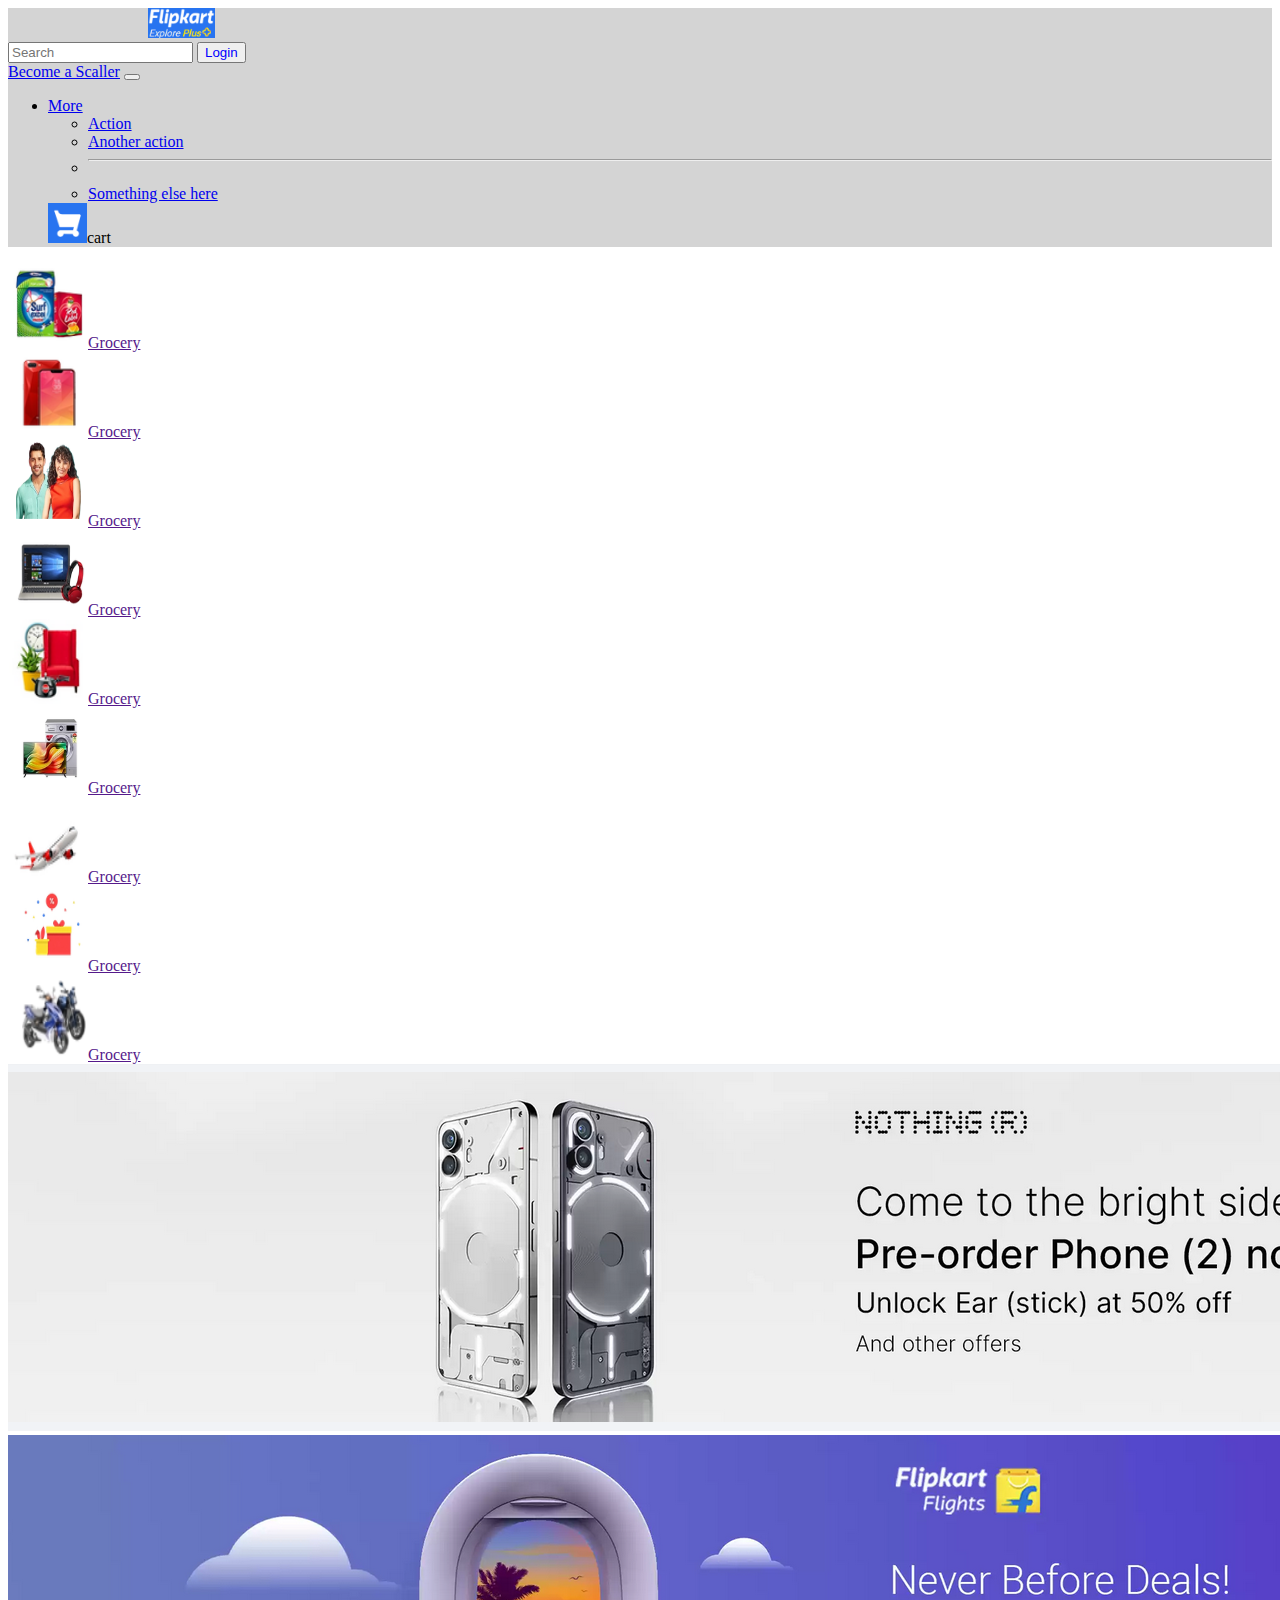
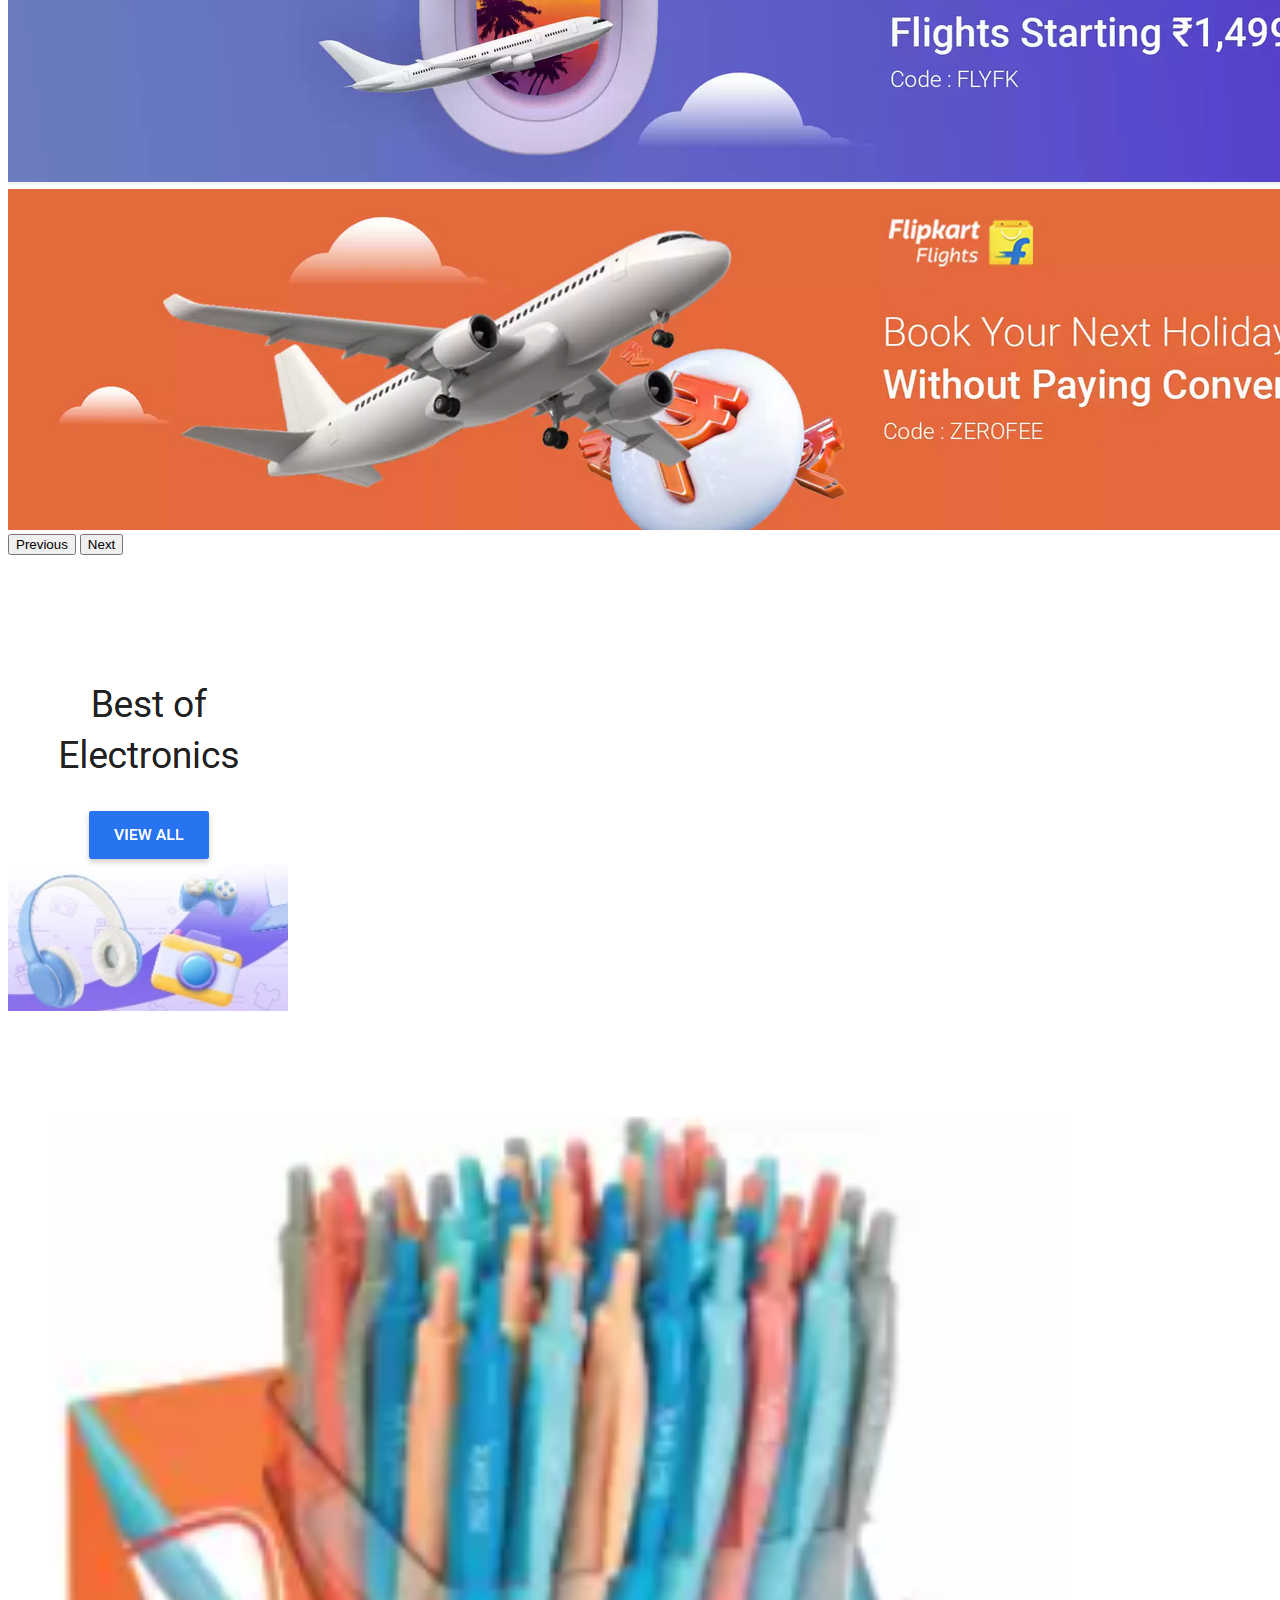
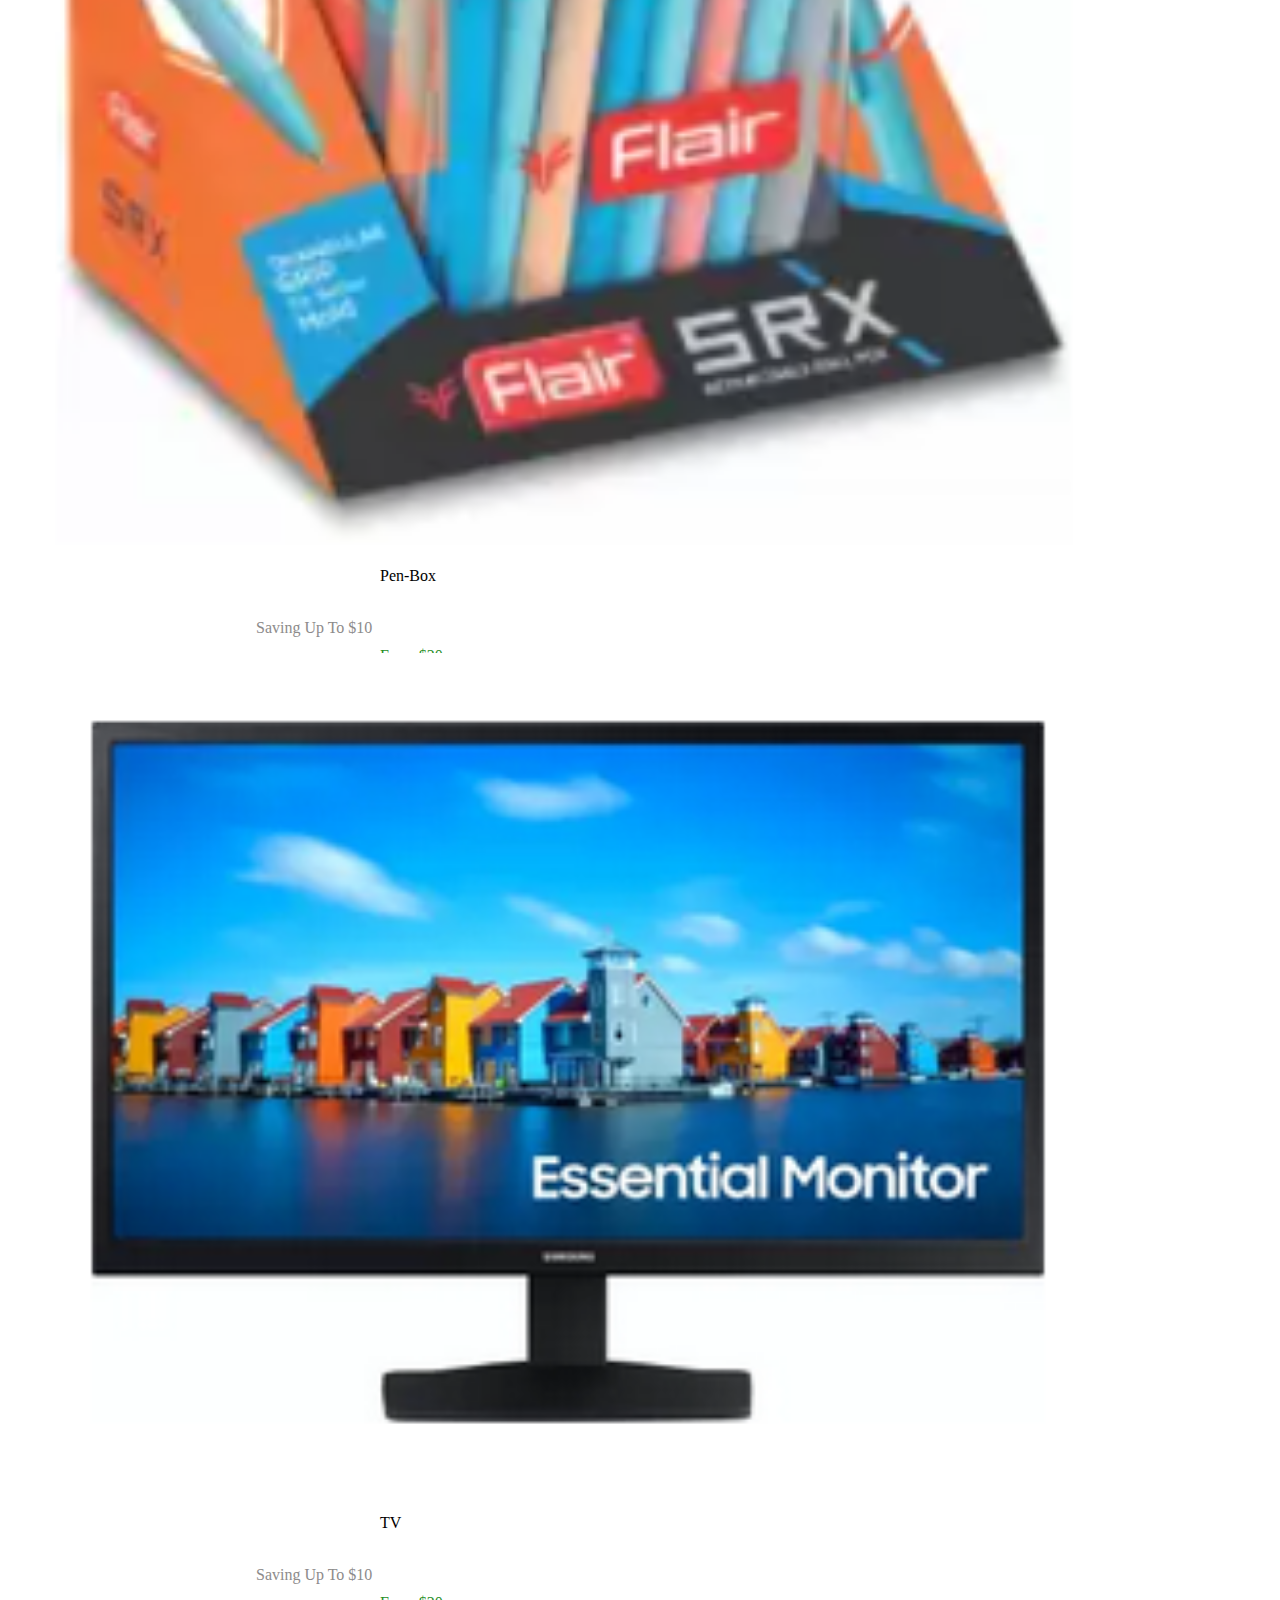
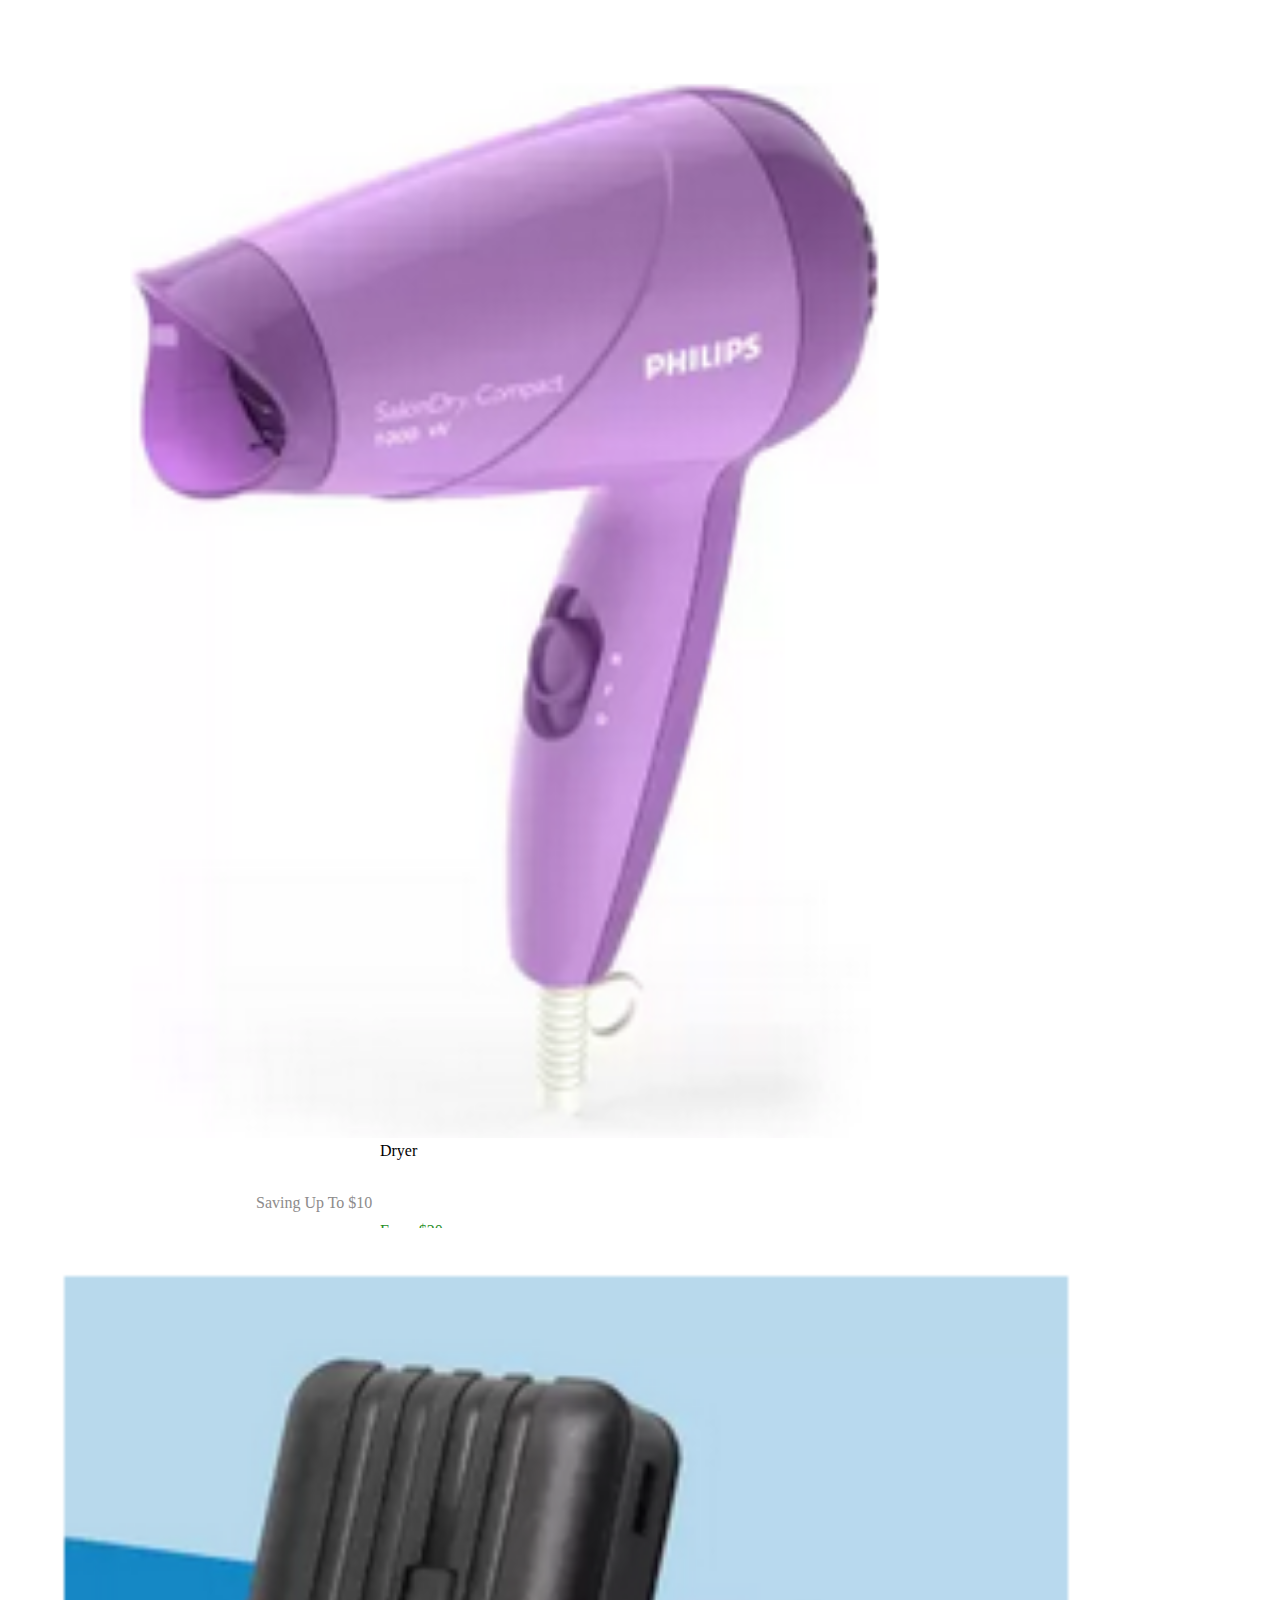
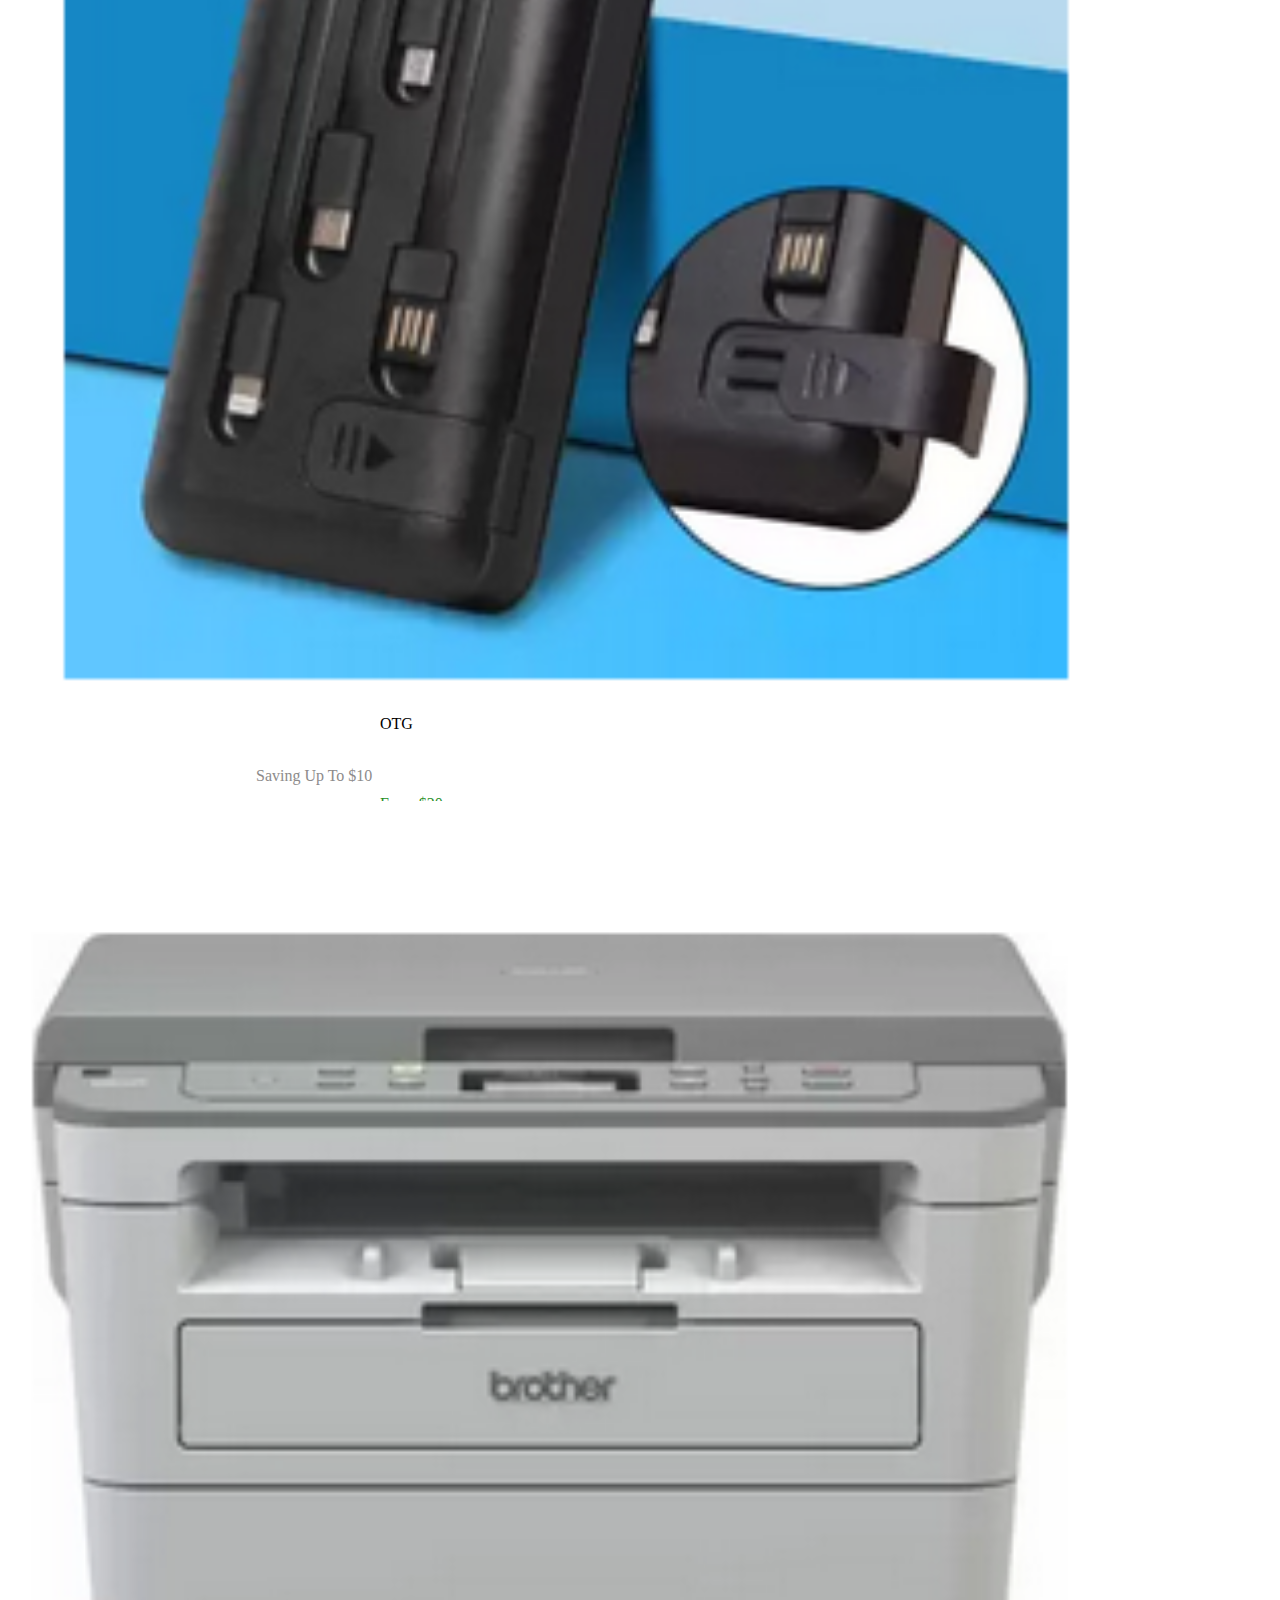
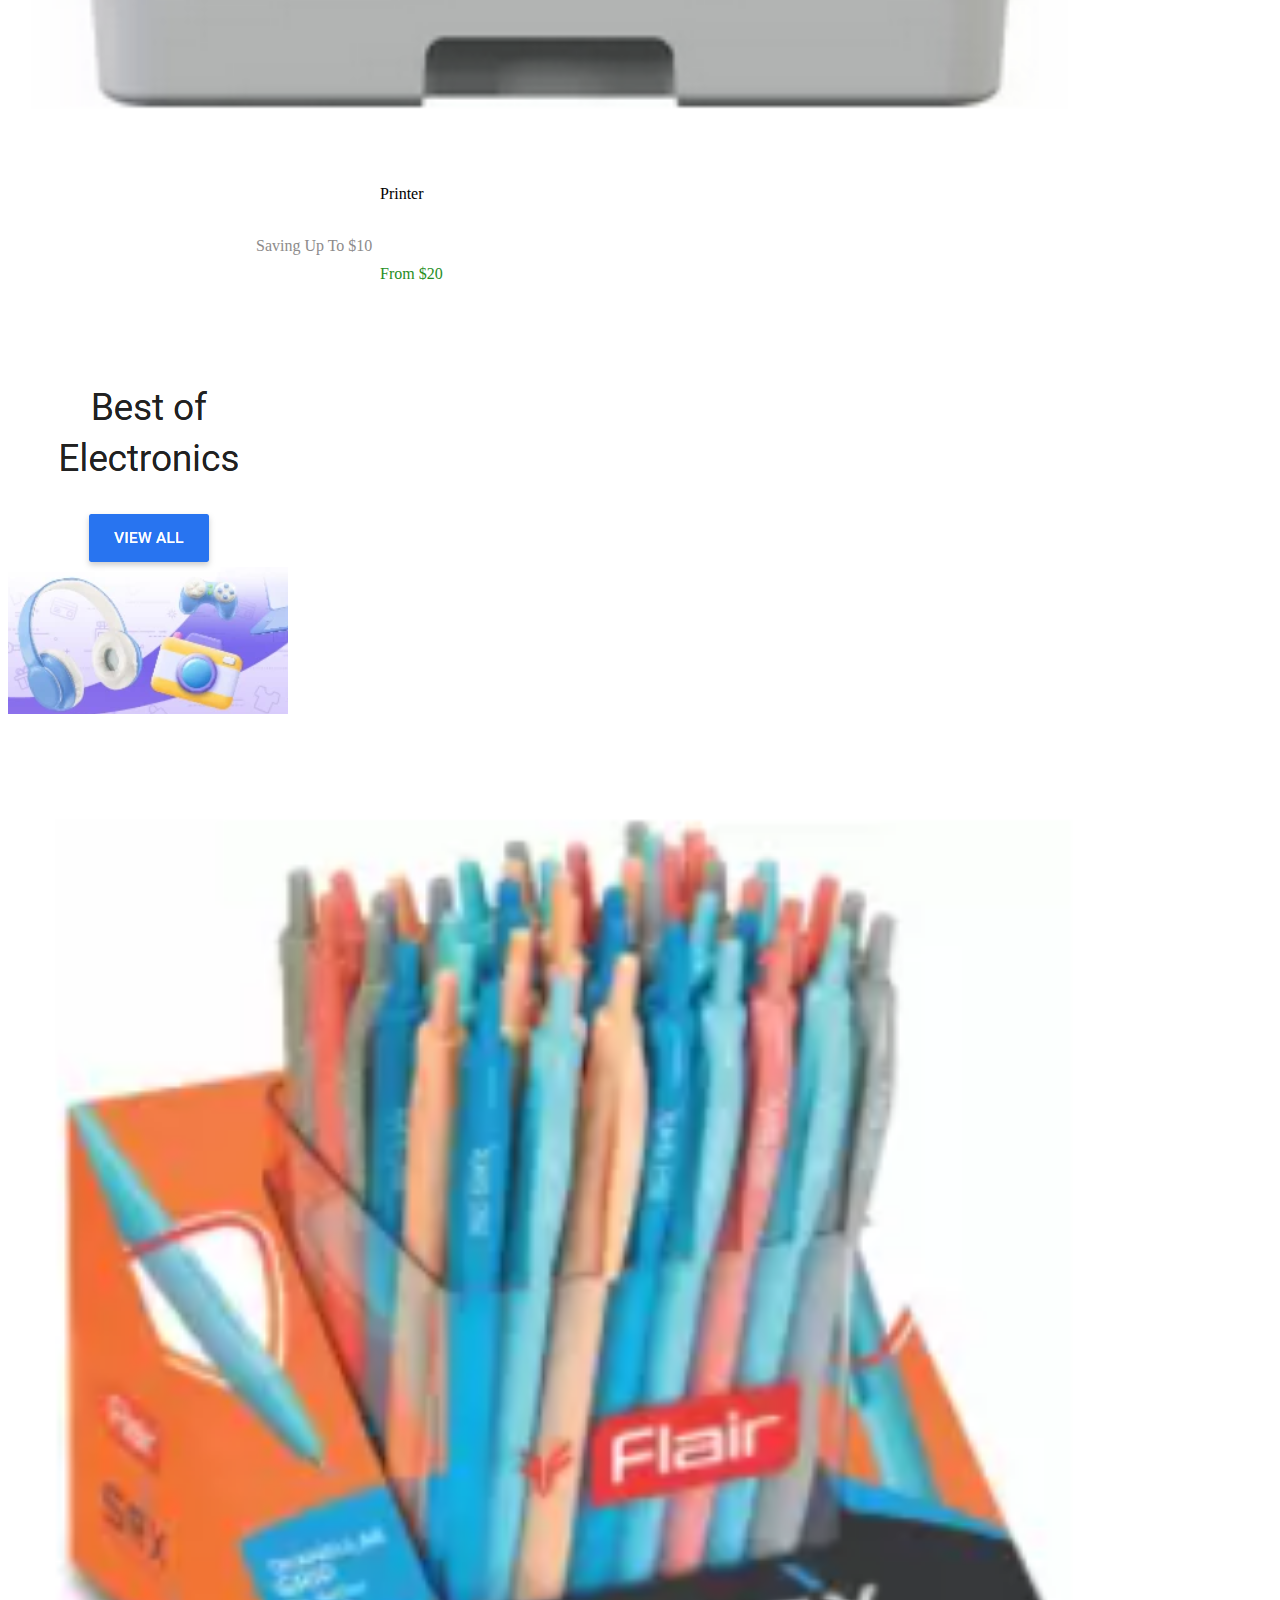
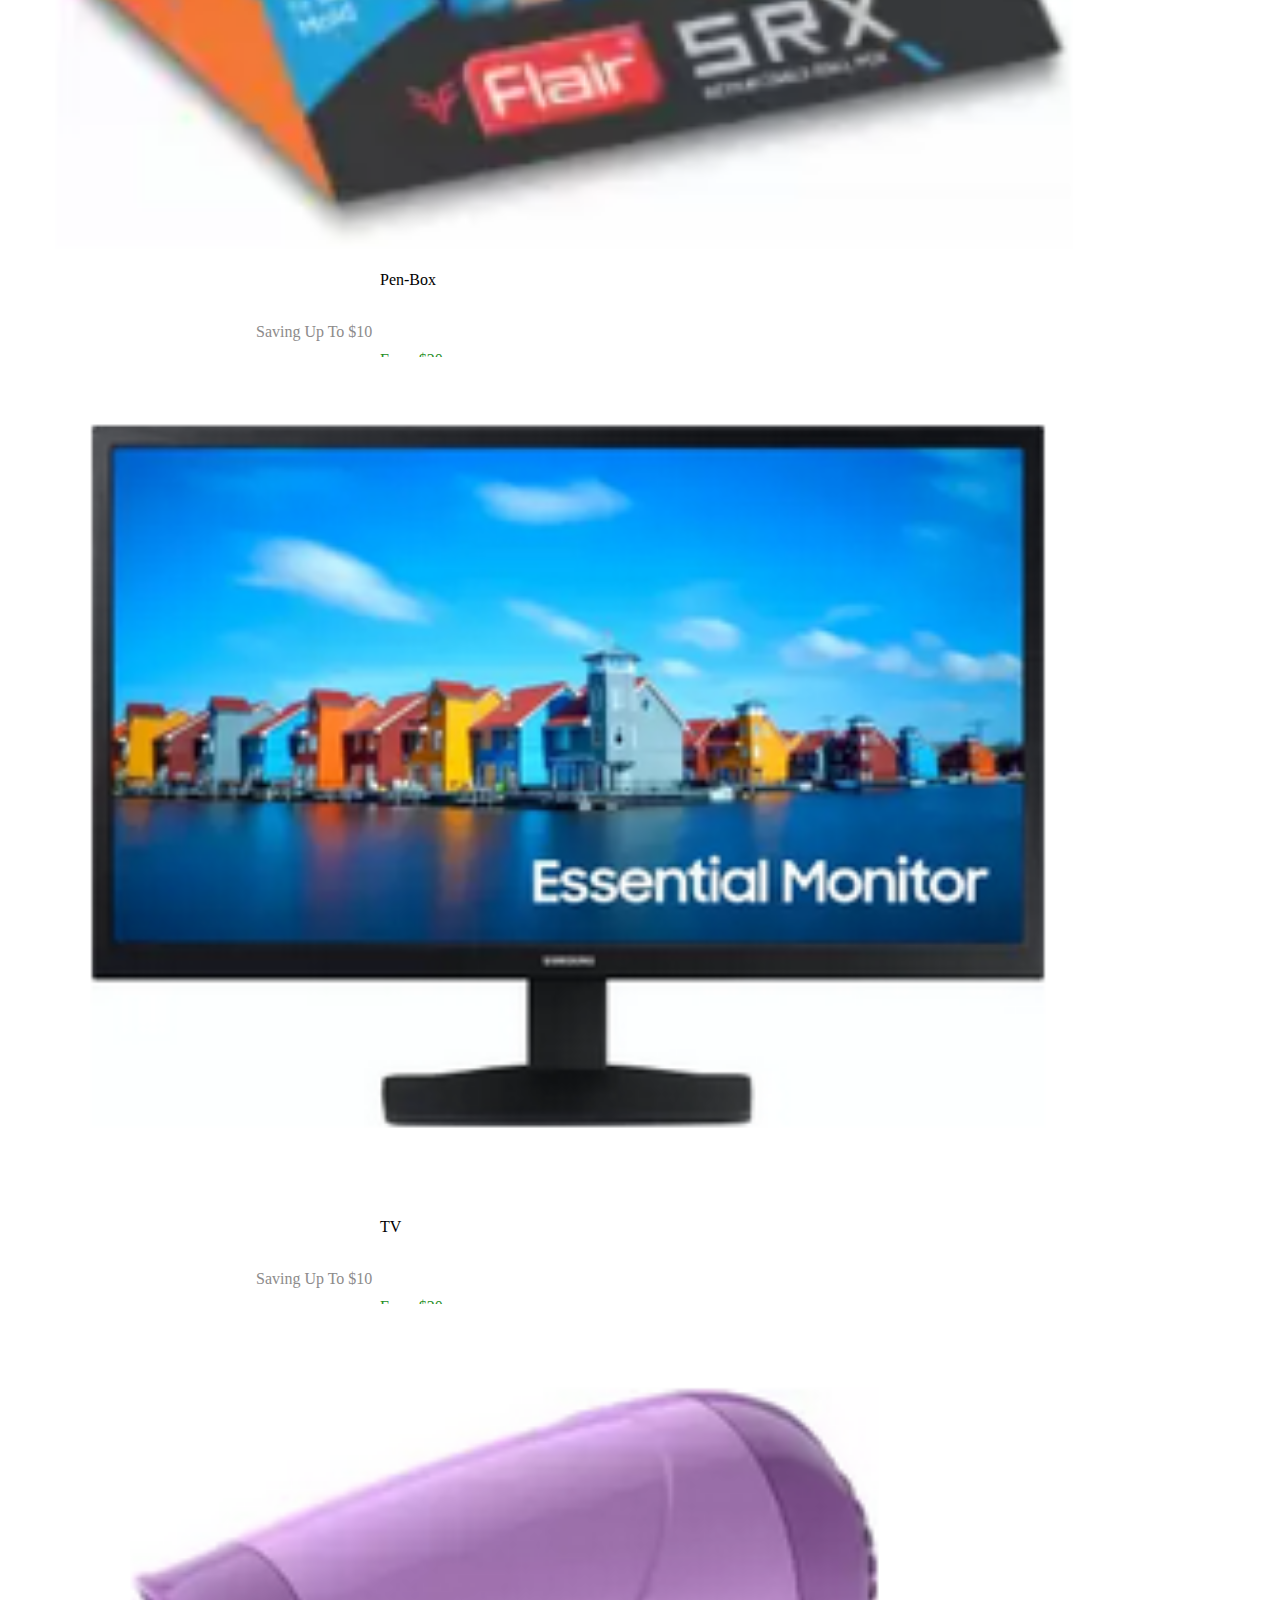
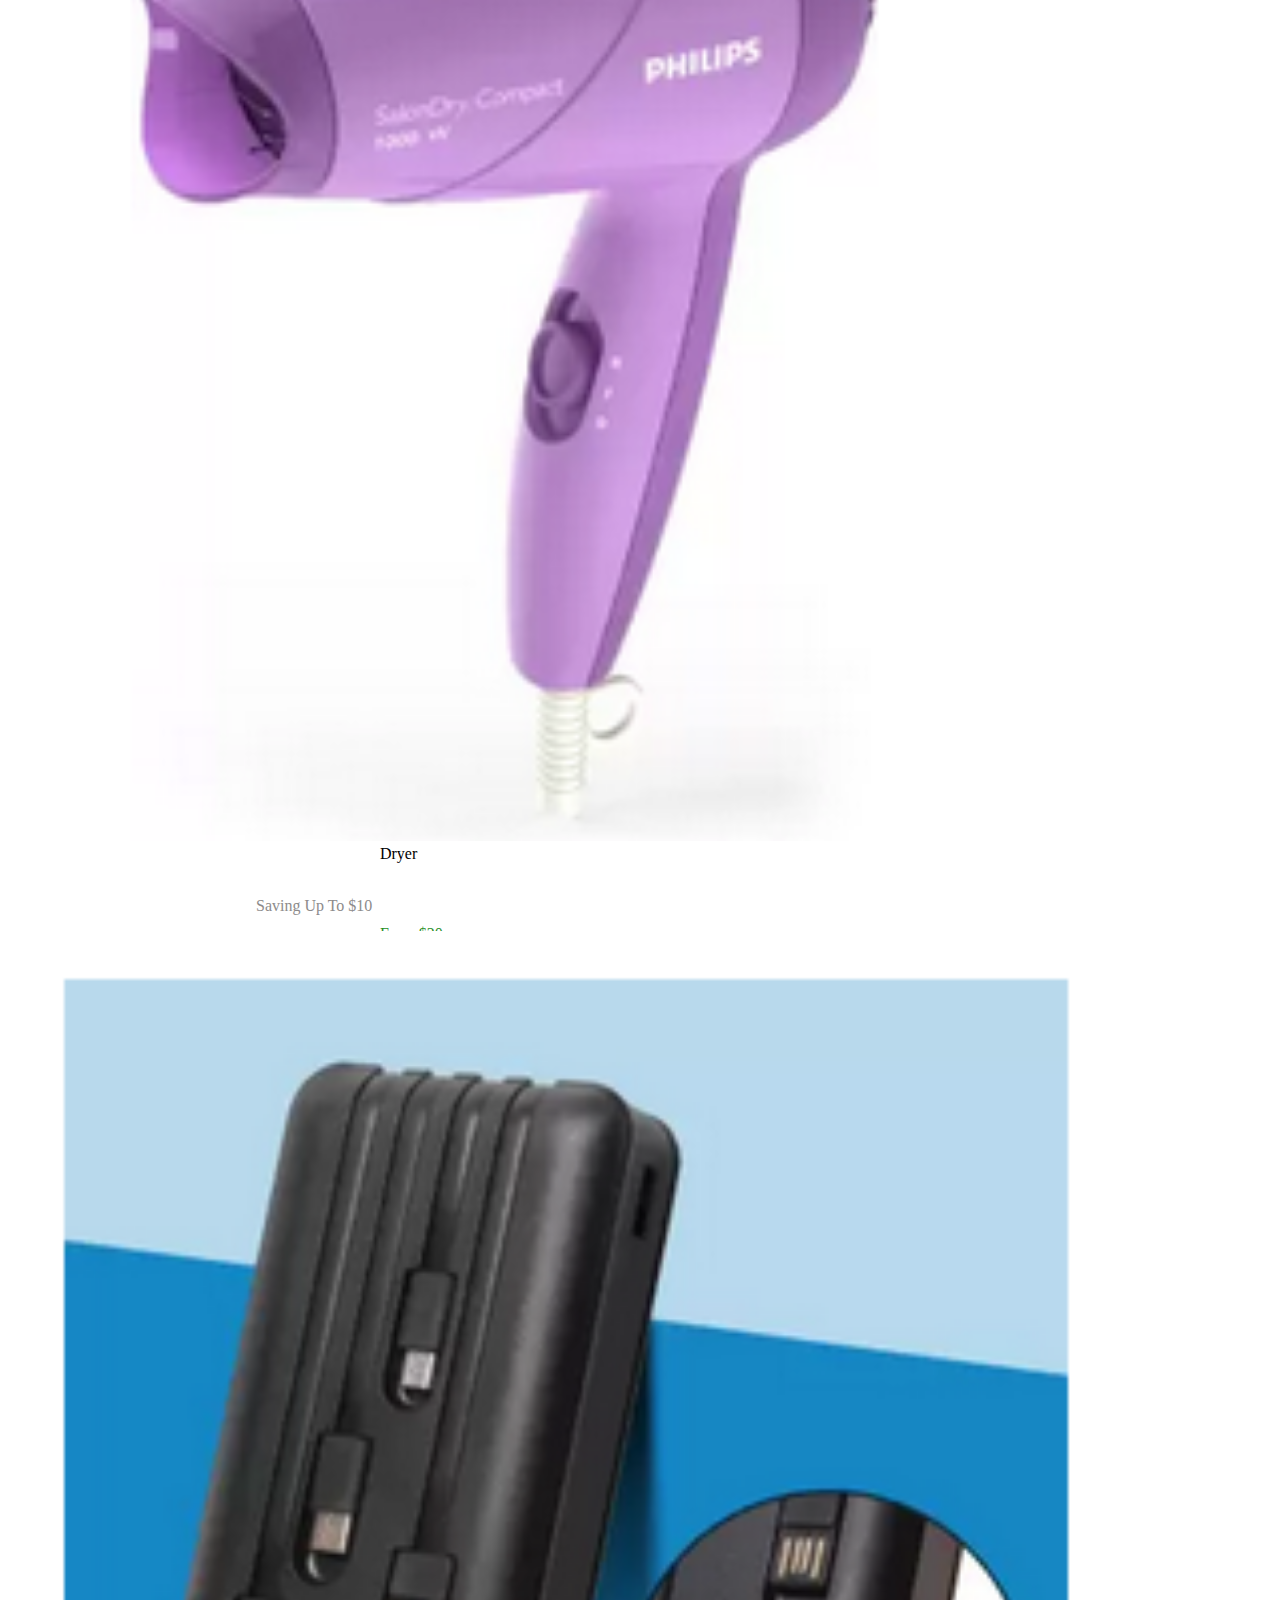
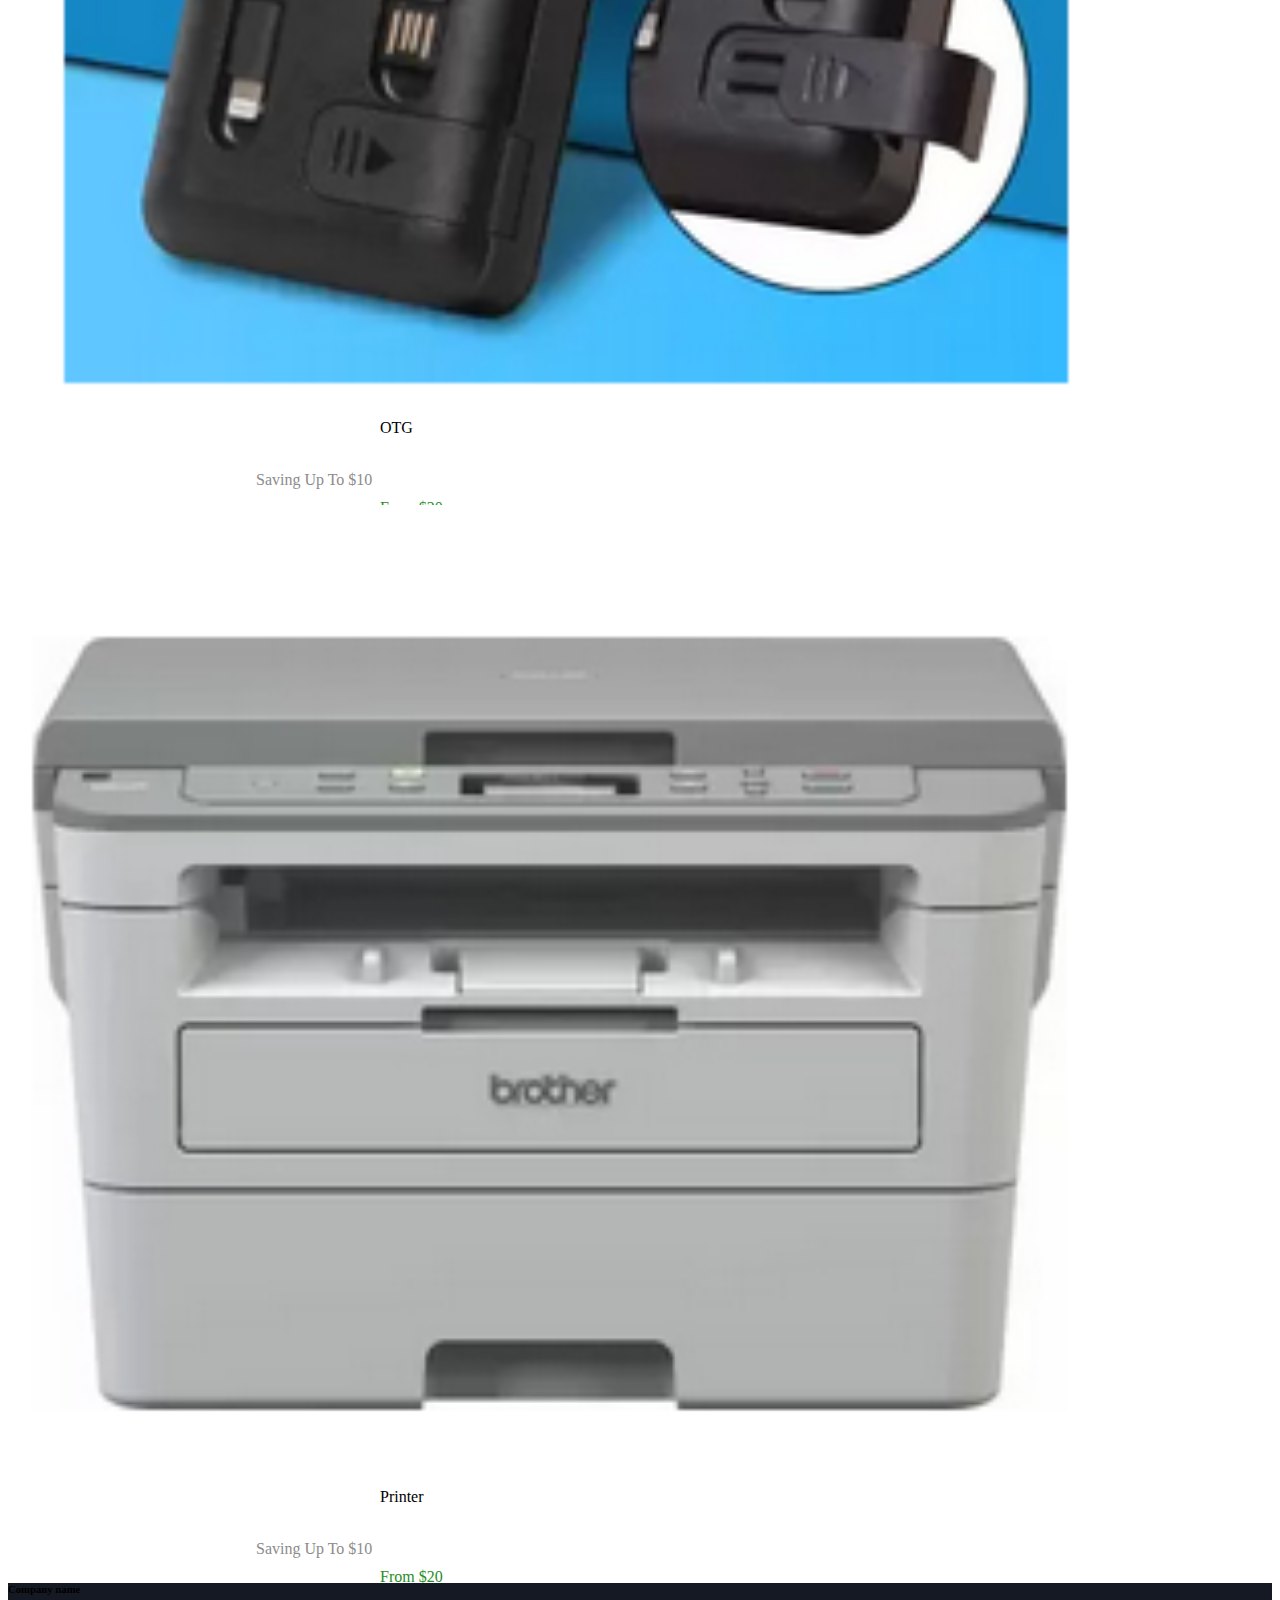
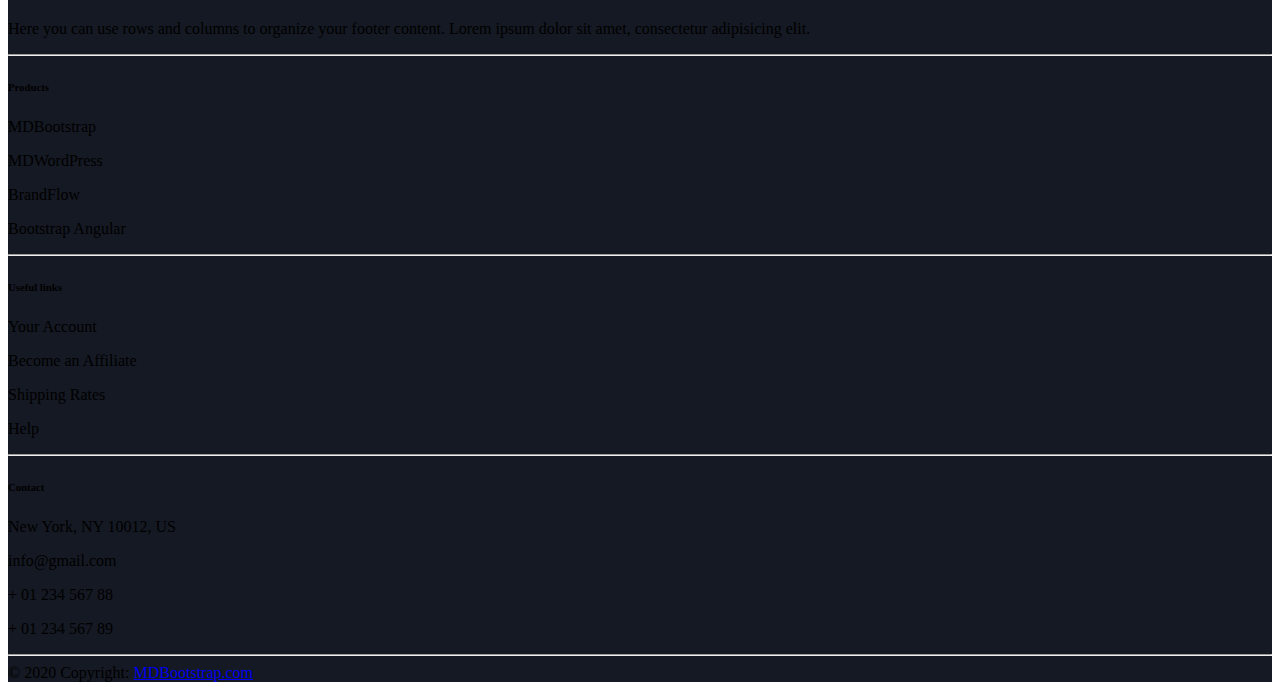
<file: index.html>
<!DOCTYPE html>
<html lang="en">

<head>
  <meta charset="utf-8" />
  <meta name="viewport" content="width=device-width, initial-scale=1" />
  <title>Bootstrap demo</title>
  <link rel="stylesheet" href="styles.css">
  <link rel="stylesheet" href="style.css">
  <link href="https://cdn.jsdelivr.net/npm/bootstrap@5.3.0/dist/css/bootstrap.min.css" rel="stylesheet"
    integrity="sha384-9ndCyUaIbzAi2FUVXJi0CjmCapSmO7SnpJef0486qhLnuZ2cdeRhO02iuK6FUUVM" crossorigin="anonymous" />
  <script src="https://cdnjs.cloudflare.com/ajax/libs/jquery/3.7.0/jquery.min.js"></script>
</head>

<body>
  <div id="container " style="background-color: rgb(212, 212, 212)">
    <!-- nav bar start -->

    <nav class="navbar navbar-expand-lg bg-primary sticky-top">
      <div class="container-fluid sticky-top">
        <img src="flip-kart.png" class="mb-2  ms-5 mx-2" style="height: 30px;margin-left: 140px;margin-right: 30px; " />
        <form class="d-flex" role="search" style="width: 850px">
          <input class="form-control" type="search" placeholder="Search" aria-label="Search"/>
          <button class="btn btn-light ms-2 " id="loginBtn" type="submit" style=" color: blue;">
            Login
          </button>


<div id="loginModal" class="modal">
  <div class="modal-content" style="width: 40%;">
    <span class="close" id="loginClose">&times;</span>
    <div class="row" >
        <div class="col">
        <img id="log" src="login-img.png" alt="">  
        </div>
        <div class="col">
    <h2 style="text-align: center;">Login</h2>
    <form id="loginForm">
      <label for="username" style="margin-top: 20%;"><b>Username:</b></label>
      <input type="text" id="username" name="username" required>
      
      <label for="password" style="margin-top: 6%;margin-left: 1.5%;"><b>Password:</b></label>
      <input type="password" id="password" name="password" required>
      
      <button type="submit" style="margin-left: 40%;margin-top: 5%;">Login</button>
    </form>
    <p style="margin-top: 110%;">Don't have an account? <a href="#" id="signupLink">Sign Up</a></p>
    </div>
    </div>
    </div>
  </div>
</div>

<script src="script.js"></script>
        </form>
        <a class="navbar-brand ms-5" href="#">Become a Scaller</a>
        <button class="navbar-toggler" type="button" data-bs-toggle="collapse" data-bs-target="#navbarSupportedContent"
          aria-controls="navbarSupportedContent" aria-expanded="false" aria-label="Toggle navigation">
          <span class="navbar-toggler-icon"></span>
        </button>
        <div class="collapse navbar-collapse" id="navbarSupportedContent">
          <ul class="navbar-nav me-auto mb-2 mb-lg-0">
            <li class="nav-item dropdown">
              <a class="nav-link dropdown-toggle" href="#" role="button" data-bs-toggle="dropdown"
                aria-expanded="false">
                More
              </a>
              <ul class="dropdown-menu">
                <li><a class="dropdown-item" href="#">Action</a></li>
                <li><a class="dropdown-item" href="#">Another action</a></li>
                <li>
                  <hr class="dropdown-divider" />
                </li>
                <li>
                  <a class="dropdown-item" href="#">Something else here</a>
                </li>
              </ul>
            </li>
            <img src="cart.png" class="" style="height: 40px" /><a href="" class="mt-2 me-5"
              style="text-decoration: none; color: black">cart</a>
          </ul>
        </div>
      </div>
    </nav>

    <!-- nav bar end -->

    <!-- phase 1 start-->
    <div class="container-fluid" style="background-color: white; height: 100%; width: 100%">
      <div class="container">
        <div class="row">
          <div class="col">
            <img src="imgp1.png" style="height: 85px; width: 80px" class="img-fluid" /><a href=""
              class="ms-3">Grocery</a>
          </div>
          <div class="col">
            <img src="imgp2.png" style="height: 85px; width: 80px" class="img-fluid" /><a href=""
              class="ms-3">Grocery</a>
          </div>
          <div class="col">
            <img src="imgp3.png" style="height: 85px; width: 80px" class="img-fluid" /><a href=""
              class="ms-3">Grocery</a>
          </div>
          <div class="col">
            <img src="imgp4.png" style="height: 85px; width: 80px" class="img-fluid" /><a href=""
              class="ms-3">Grocery</a>
          </div>
          <div class="col">
            <img src="imgp5.png" style="height: 85px; width: 80px" class="img-fluid" /><a href=""
              class="ms-3">Grocery</a>
          </div>
          <div class="col">
            <img src="imgp6.png" style="height: 85px; width: 80px" class="img-fluid" /><a href=""
              class="ms-3">Grocery</a>
          </div>
          <div class="col">
            <img src="imgp7.png" style="height: 85px; width: 80px" class="img-fluid" /><a href=""
              class="ms-3">Grocery</a>
          </div>
          <div class="col">
            <img src="imgp8.png" style="height: 85px; width: 80px" class="img-fluid" /><a href=""
              class="ms-3">Grocery</a>
          </div>
          <div class="col">
            <img src="imggp10.png" style="height: 85px; width: 80px" class="img-fluid" /><a href=""
              class="ms-3">Grocery</a>
          </div>
        </div>
      </div>
    </div>
    <!-- phase 1 end-->

    <!-- phase 2 start-->
    <div id="carouselExampleInterval" class="carousel slide" data-bs-ride="carousel">
      <div class="carousel-inner">
        <div class="carousel-item active" data-bs-interval="400">
          <img src="p31.png" class="d-block w-100" alt="...">
        </div>
        <div class="carousel-item" data-bs-interval="2000">
          <img src="p32.png" class="d-block w-100" alt="...">
        </div>
        <div class="carousel-item" data-bs-interval="1000">
          <img src="p33.png" class="d-block w-100" alt="...">
        </div>
      </div>
      <button class="carousel-control-prev" type="button" data-bs-target="#carouselExampleInterval" data-bs-slide="prev">
        <span class="carousel-control-prev-icon" aria-hidden="true"></span>
        <span class="visually-hidden">Previous</span>
      </button>
      <button class="carousel-control-next" type="button" data-bs-target="#carouselExampleInterval" data-bs-slide="next">
        <span class="carousel-control-next-icon" aria-hidden="true"></span>
        <span class="visually-hidden">Next</span>
      </button>
    </div>
    <!-- phase 2 end-->

    <!-- phase 3 start-->
    <div class="container-fluid d-flex" style="
          background-color: white;
          height: 100%;
          width: 98.1%;
          margin-top: 1%;
        ">
      <div class="container" style="height: 40%; width: 30%">
        <img src="phase4(1).png" class="img-fluid" alt="" />
      </div>
      <div class="container">
        <div class="row d-flex">
          <div class="col-sm">
            <img src="phase5-2.png" style="height: 90%; width: 90%" class="img-fluid" /><a href=""
              style="text-decoration: none; margin-left: 30%; color: black">Pen-Box</a>
            <p style="
                  color: rgb(38, 142, 31);
                  margin-left: 30%;
                  margin-top: 5%;">
              From $20
            <p style="
                  color: rgb(141, 139, 139);
                  margin-left: 20%;
                  margin-top: -5%;
                ">
              Saving Up To $10
            </p>
          </div>
          <div class="col">
            <img src="phase4b(1).png" style="height: 90%; width: 90%" class="img-fluid" /><a href=""
              style="text-decoration: none; margin-left: 30%; color: black">TV</a>
            <p style="
                  color: rgb(38, 142, 31);
                  margin-left: 30%;
                  margin-top: 5%;
                ">
              From $20
            </p>
            <p style="
                  color: rgb(141, 139, 139);
                  margin-left: 20%;
                  margin-top: -5%;
                ">
              Saving Up To $10
            </p>
          </div>
          <div class="col">
            <img src="phase4b2.png" style="height: 90%; width: 90%" class="img-fluid" /><a href=""
              style="text-decoration: none; margin-left: 30%; color: black">Dryer</a>
            <p style="
                  color: rgb(38, 142, 31);
                  margin-left: 30%;
                  margin-top: 5%;
                ">
              From $20
            </p>
            <p style="
                  color: rgb(141, 139, 139);
                  margin-left: 20%;
                  margin-top: -5%;
                ">
              Saving Up To $10
            </p>
          </div>
          <div class="col">
            <img src="phase4b3.png" style="height: 90%; width: 90%" class="img-fluid" /><a href=""
              style="text-decoration: none; margin-left: 30%; color: black">OTG</a>
            <p style="
                  color: rgb(38, 142, 31);
                  margin-left: 30%;
                  margin-top: 5%;
                ">
              From $20
            </p>
            <p style="
                  color: rgb(141, 139, 139);
                  margin-left: 20%;
                  margin-top: -5%;
                ">
              Saving Up To $10
            </p>
          </div>
          <div class="col">
            <img src="phase4b4.png" style="height: 90%; width: 90%" class="img-fluid" /><a href=""
              style="text-decoration: none; margin-left: 30%; color: black">Printer</a>
            <p style="
                  color: rgb(38, 142, 31);
                  margin-left: 30%;
                  margin-top: 5%;
                ">
              From $20
            </p>
            <p style="
                  color: rgb(141, 139, 139);
                  margin-left: 20%;
                  margin-top: -5%;
                ">
              Saving Up To $10
            </p>
          </div>
        </div>
      </div>
    </div>
    <!-- phase 3 end-->

    <!-- phase 4 start-->
    <div class="container-fluid d-flex" style="
          background-color: white;
          height: 100%;
          width: 98.1%;
          margin-top: 1%;
        ">
      <div class="container" style="height: 40%; width: 30%">
        <img src="phase4(1).png" class="img-fluid" alt="" />
      </div>
      <div class="container">
        <div class="row d-flex">
          <div class="col">
            <img src="phase5-2.png" style="height: 90%; width: 90%" class="img-fluid" /><a href="pen-box.html"
              style="text-decoration: none; margin-left: 30%; color: black">Pen-Box</a>
            <p style="
                  color: rgb(38, 142, 31);
                  margin-left: 30%;
                  margin-top: 5%;
                ">
              From $20
            </p>
            <p style="
                  color: rgb(141, 139, 139);
                  margin-left: 20%;
                  margin-top: -5%;
                ">
              Saving Up To $10
            </p>
          </div>
          <div class="col">
            <img src="phase4b(1).png" style="height: 90%; width: 90%" class="img-fluid" /><a href=""
              style="text-decoration: none; margin-left: 30%; color: black">TV</a>
            <p style="
                  color: rgb(38, 142, 31);
                  margin-left: 30%;
                  margin-top: 5%;
                ">
              From $20
            </p>
            <p style="
                  color: rgb(141, 139, 139);
                  margin-left: 20%;
                  margin-top: -5%;
                ">
              Saving Up To $10
            </p>
          </div>
          <div class="col">
            <img src="phase4b2.png" style="height: 90%; width: 90%" class="img-fluid" /><a href=""
              style="text-decoration: none; margin-left: 30%; color: black">Dryer</a>
            <p style="
                  color: rgb(38, 142, 31);
                  margin-left: 30%;
                  margin-top: 5%;
                ">
              From $20
            </p>
            <p style="
                  color: rgb(141, 139, 139);
                  margin-left: 20%;
                  margin-top: -5%;
                ">
              Saving Up To $10
            </p>
          </div>
          <div class="col">
            <img src="phase4b3.png" style="height: 90%; width: 90%" class="img-fluid" /><a href=""
              style="text-decoration: none; margin-left: 30%; color: black">OTG</a>
            <p style=" color: rgb(38, 142, 31);margin-left: 30%;margin-top: 5%;">
              From $20
            </p>
            <p style=" color: rgb(141, 139, 139);margin-left: 20%;margin-top: -5%;">
              Saving Up To $10
            </p>
          </div>
          <div class="col">
            <img src="phase4b4.png" style="height: 90%; width: 90%" class="img-fluid" /><a href=""
              style="text-decoration: none; margin-left: 30%; color: black">Printer</a>
            <p style="
                  color: rgb(38, 142, 31);
                  margin-left: 30%;
                  margin-top: 5%;
                ">
              From $20
            </p>
            <p style="
                  color: rgb(141, 139, 139);
                  margin-left: 20%;
                  margin-top: -5%;
                ">
              Saving Up To $10
            </p>
          </div>
        </div>
      </div>
    </div>
    <!-- phase 4 end-->

    <!-- phase 5 start-->
    <!-- phase 5 end-->

    <!-- phase 1 start-->
    <!-- Remove the container if you want to extend the Footer to full width. -->
    <div class="container-fluid my-5">
      <!-- Footer -->
      <footer class="text-center text-lg-start text-white" style="background-color: #151923">
        <!-- Grid container -->
        <div class="container p-4 pb-0">
          <!-- Section: Links -->
          <section class="">
            <!--Grid row-->
            <div class="row">
              <!-- Grid column -->
              <div class="col-md-3 col-lg-3 col-xl-3 mx-auto mt-3">
                <h6 class="text-uppercase mb-4 font-weight-bold">
                  Company name
                </h6>
                <p>
                  Here you can use rows and columns to organize your footer
                  content. Lorem ipsum dolor sit amet, consectetur adipisicing
                  elit.
                </p>
              </div>
              <!-- Grid column -->

              <hr class="w-100 clearfix d-md-none" />

              <!-- Grid column -->
              <div class="col-md-2 col-lg-2 col-xl-2 mx-auto mt-3">
                <h6 class="text-uppercase mb-4 font-weight-bold">Products</h6>
                <p>
                  <a class="text-white">MDBootstrap</a>
                </p>
                <p>
                  <a class="text-white">MDWordPress</a>
                </p>
                <p>
                  <a class="text-white">BrandFlow</a>
                </p>
                <p>
                  <a class="text-white">Bootstrap Angular</a>
                </p>
              </div>
              <!-- Grid column -->

              <hr class="w-100 clearfix d-md-none" />

              <!-- Grid column -->
              <div class="col-md-3 col-lg-2 col-xl-2 mx-auto mt-3">
                <h6 class="text-uppercase mb-4 font-weight-bold">
                  Useful links
                </h6>
                <p>
                  <a class="text-white">Your Account</a>
                </p>
                <p>
                  <a class="text-white">Become an Affiliate</a>
                </p>
                <p>
                  <a class="text-white">Shipping Rates</a>
                </p>
                <p>
                  <a class="text-white">Help</a>
                </p>
              </div>

              <!-- Grid column -->
              <hr class="w-100 clearfix d-md-none" />

              <!-- Grid column -->
              <div class="col-md-4 col-lg-3 col-xl-3 mx-auto mt-3">
                <h6 class="text-uppercase mb-4 font-weight-bold">Contact</h6>
                <p><i class="fas fa-home mr-3"></i> New York, NY 10012, US</p>
                <p><i class="fas fa-envelope mr-3"></i> info@gmail.com</p>
                <p><i class="fas fa-phone mr-3"></i> + 01 234 567 88</p>
                <p><i class="fas fa-print mr-3"></i> + 01 234 567 89</p>
              </div>
              <!-- Grid column -->
            </div>
            <!--Grid row-->
          </section>
          <!-- Section: Links -->

          <hr class="my-3" />

          <!-- Section: Copyright -->
          <section class="p-3 pt-0">
            <div class="row d-flex align-items-center">
              <!-- Grid column -->
              <div class="col-md-7 col-lg-8 text-center text-md-start">
                <!-- Copyright -->
                <div class="p-3">
                  © 2020 Copyright:
                  <a class="text-white" href="https://mdbootstrap.com/">MDBootstrap.com</a>
                </div>
                <!-- Copyright -->
              </div>
              <!-- Grid column -->

              <!-- Grid column -->
              <div class="col-md-5 col-lg-4 ml-lg-0 text-center text-md-end">
                <!-- Facebook -->
                <a class="btn btn-outline-light btn-floating m-1" class="text-white" role="button"><i
                    class="fab fa-facebook-f"></i></a>

                <!-- Twitter -->
                <a class="btn btn-outline-light btn-floating m-1" class="text-white" role="button"><i
                    class="fab fa-twitter"></i></a>

                <!-- Google -->
                <a class="btn btn-outline-light btn-floating m-1" class="text-white" role="button"><i
                    class="fab fa-google"></i></a>

                <!-- Instagram -->
                <a class="btn btn-outline-light btn-floating m-1" class="text-white" role="button"><i
                    class="fab fa-instagram"></i></a>
              </div>
              <!-- Grid column -->
            </div>
          </section>
          <!-- Section: Copyright -->
        </div>
        <!-- Grid container -->
      </footer>
      <!-- Footer -->
    </div>
    <!-- phase 1 end-->
   
    <script src="https://cdn.jsdelivr.net/npm/bootstrap@5.3.0/dist/js/bootstrap.bundle.min.js"
      integrity="sha384-geWF76RCwLtnZ8qwWowPQNguL3RmwHVBC9FhGdlKrxdiJJigb/j/68SIy3Te4Bkz"
      crossorigin="anonymous"></script>
  </div>

  
</body>

</html>
</file>
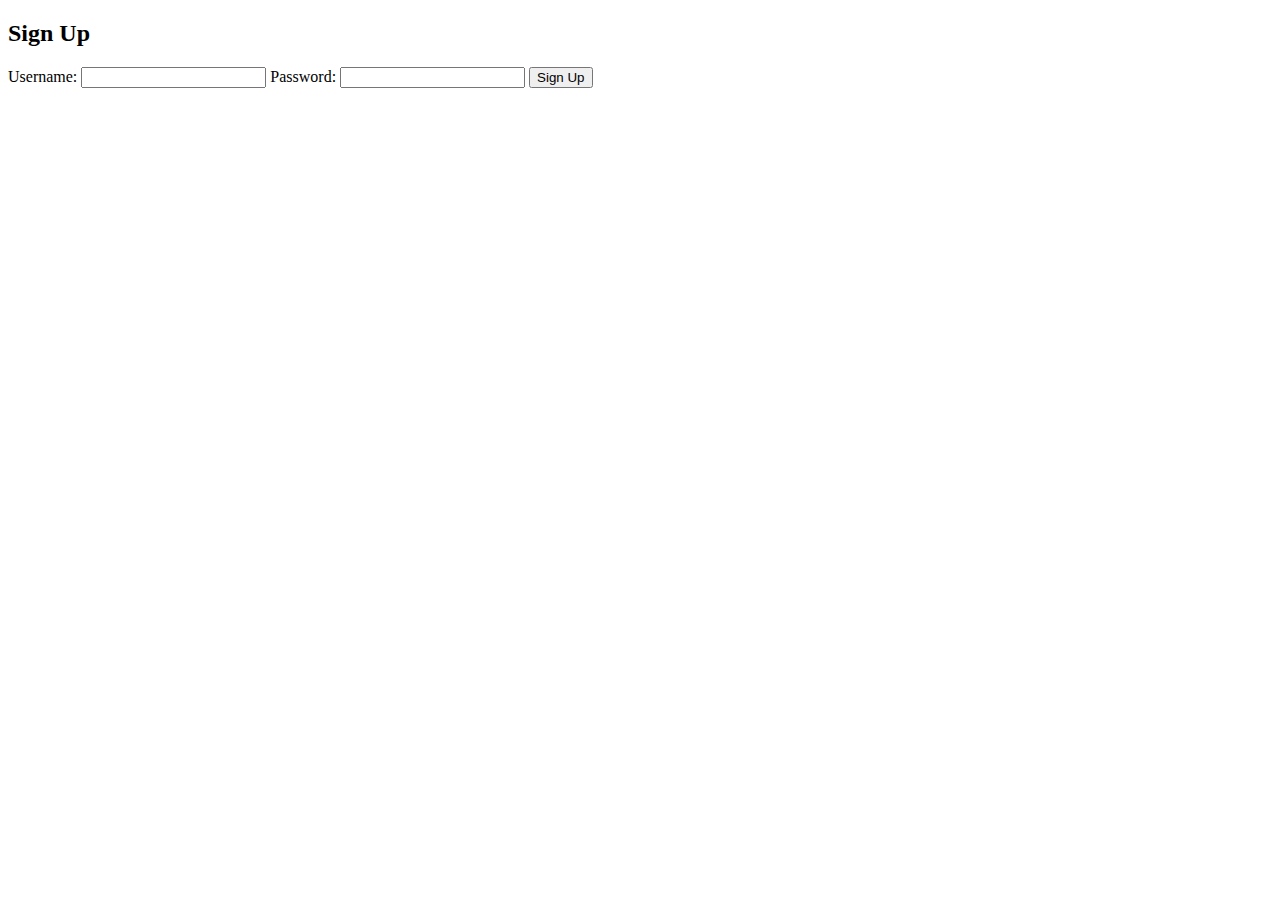
<file: signup.html>
<!DOCTYPE html>
<html lang="en">
<head>
<meta charset="UTF-8">
<meta name="viewport" content="width=device-width, initial-scale=1.0">
<link rel="stylesheet" href="styles.css">
<title>Sign Up Page</title>
</head>
<body>
<h2>Sign Up</h2>
<form id="signupForm">
  <label for="newUsername">Username:</label>
  <input type="text" id="newUsername" name="newUsername" required>
  
  <label for="newPassword">Password:</label>
  <input type="password" id="newPassword" name="newPassword" required>
  
  <button type="submit">Sign Up</button>
</form>
</body>
</html>
</file>
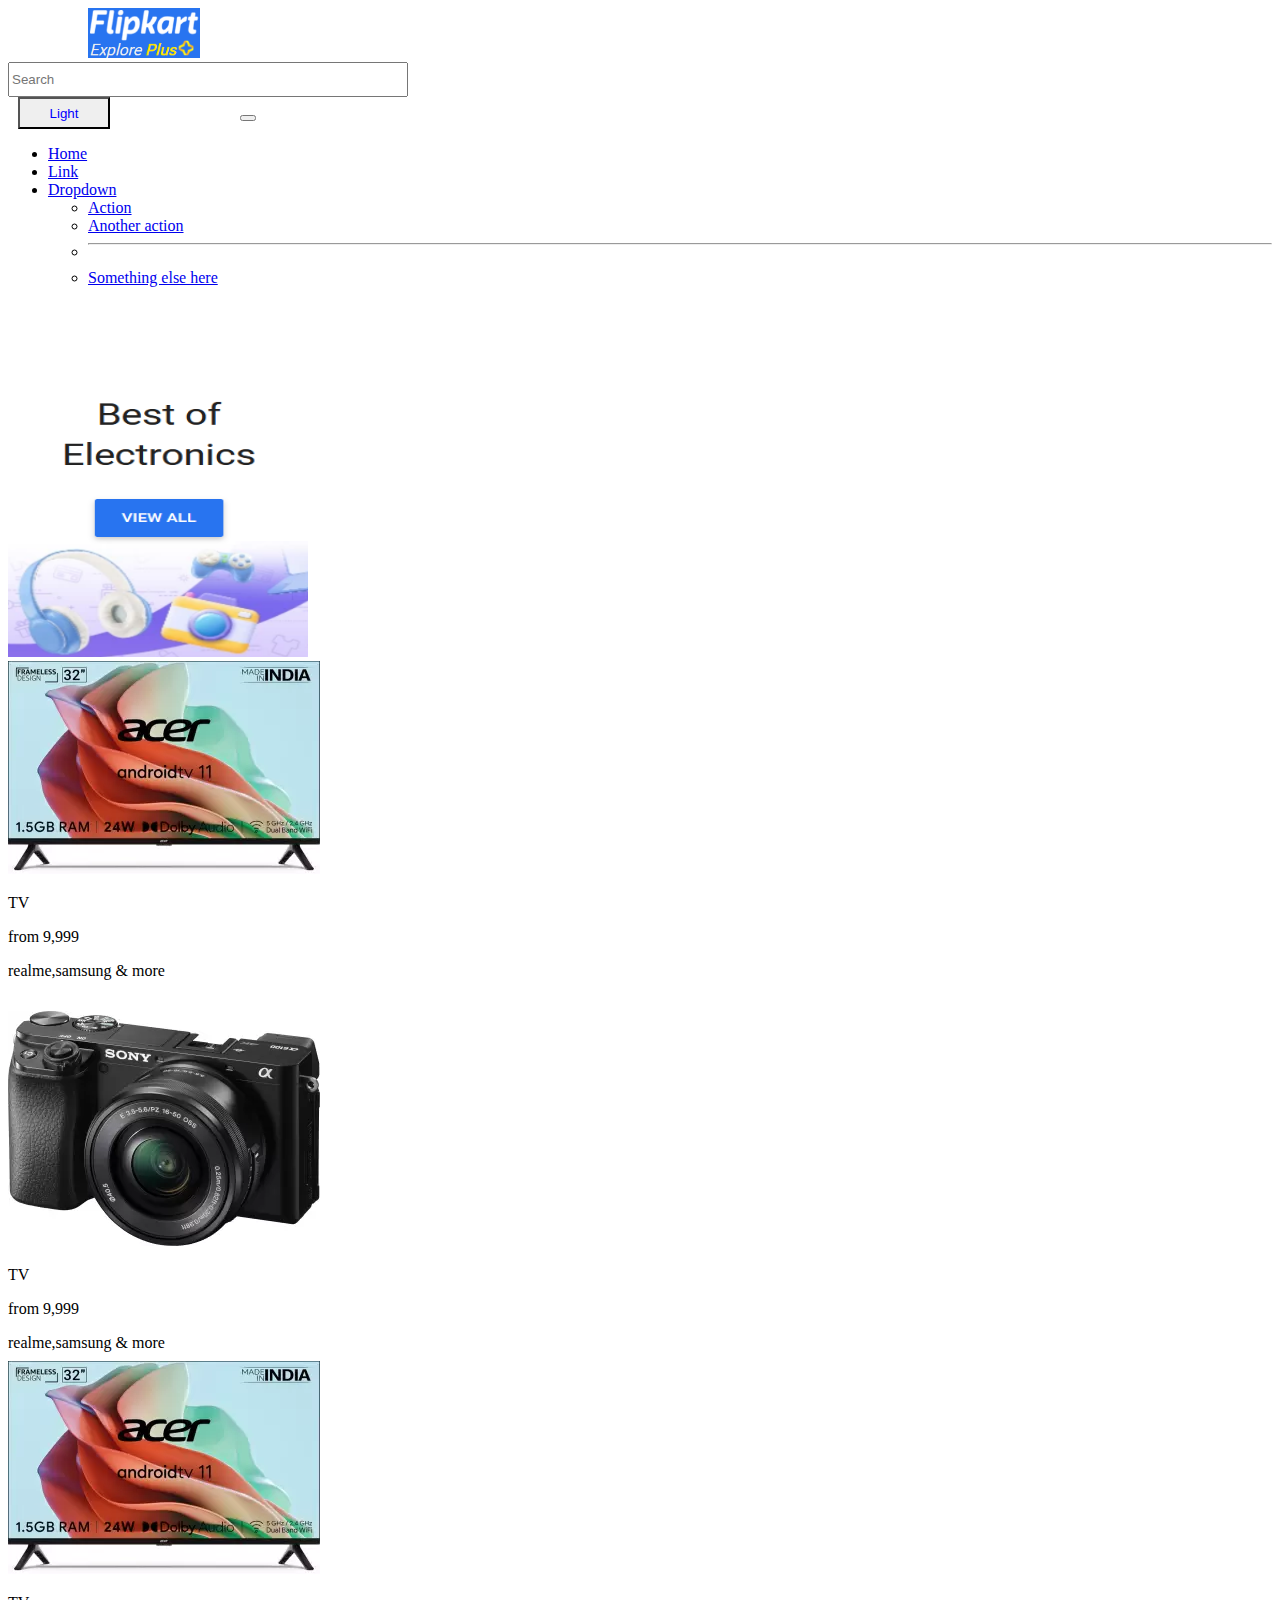
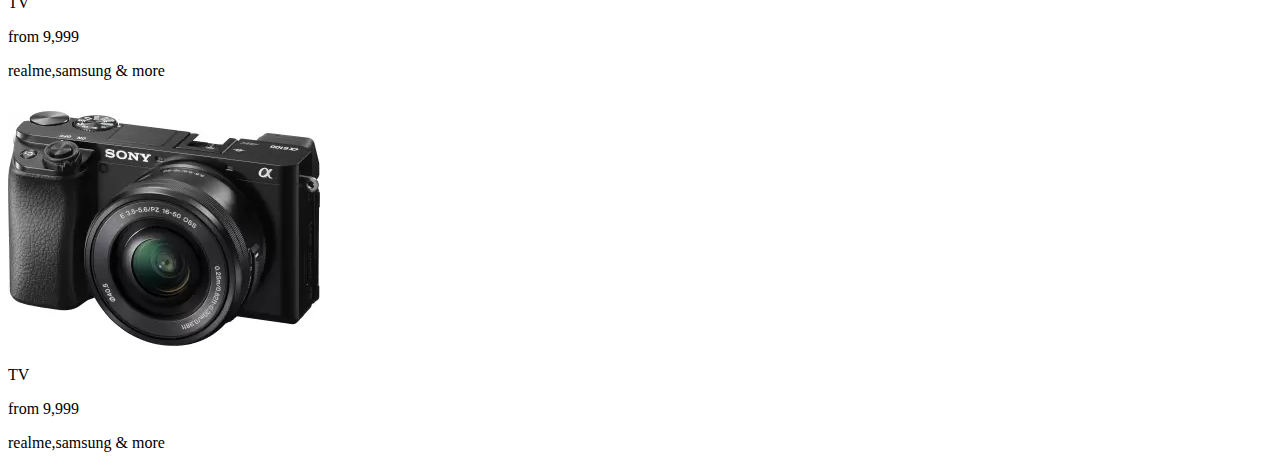
<file: tv.html>
<!doctype html>
<html lang="en">
  <head>
    <meta charset="utf-8">
    <meta name="viewport" content="width=device-width, initial-scale=1">
    <title>Bootstrap demo</title>
    <link href="https://cdn.jsdelivr.net/npm/bootstrap@5.3.0/dist/css/bootstrap.min.css" rel="stylesheet" integrity="sha384-9ndCyUaIbzAi2FUVXJi0CjmCapSmO7SnpJef0486qhLnuZ2cdeRhO02iuK6FUUVM" crossorigin="anonymous">
    
  </head>
  <body>
    <div class="container-fluid" >
    
      <nav class="navbar navbar-expand-lg  bg-primary">
  
        <div class="container-fluid">
          <img src="flip-kart.png"  alt="" style="margin-left: 80PX; margin-right: 10%; height: 50PX;" >
          <form class="d-flex" role="search" >
            <input class="form-control me " type="search" placeholder="Search"  aria-label="Search" style=" height: 35PX; width: 400px;"  >
            
          </form>
          <button type="button" class="btn btn-light" style="margin-left: 10PX; margin-right: 10%; height: 32PX;width: 92PX; border-radius: 0px; color: blue; " >Light</button>
          <button class="navbar-toggler" type="button" data-bs-toggle="collapse" data-bs-target="#navbarSupportedContent"
            aria-controls="navbarSupportedContent" aria-expanded="false" aria-label="Toggle navigation">
            <span class="navbar-toggler-icon"></span>
          </button>
          <div class="collapse navbar-collapse" id="navbarSupportedContent">
            <ul class="navbar-nav me-auto mb-2 mb-lg-0">
              <li class="nav-item">
                <a class="nav-link active" aria-current="page" href="#">Home</a>
              </li>
              <li class="nav-item">
                <a class="nav-link" href="#">Link</a>
              </li>
              <li class="nav-item dropdown">
                <a class="nav-link dropdown-toggle" href="#" role="button" data-bs-toggle="dropdown"
                  aria-expanded="false">
                  Dropdown
                </a>
                <ul class="dropdown-menu">
                  <li><a class="dropdown-item" href="#">Action</a></li>
                  <li><a class="dropdown-item" href="#">Another action</a></li>
                  <li>
                    <hr class="dropdown-divider">
                  </li>
                  <li><a class="dropdown-item" href="#">Something else here</a></li>
                </ul>
              </li>
              
  
          </div>
        </div>
      </nav>







      <div class="container-fluid" style="margin-top: 20px;">
        <div class="row">
          <div class="row">
            <div class="col">
              <img src="phase4(1).png" alt="" height="350" width="300">
            </div>
            <div class="col card " style="height: 350px">
              <img src="TV.webp"   alt="">
              <p class="card-text">TV</p>
              <p class="cardp">from 9,999</p>
              <p class="cardp2">realme,samsung & more</p>
            </div>
            <div class="col card" style="height: 350px;">
              <img src="cam.webp" alt="" >
              <p class="card-text">TV</p>
              <p class="cardp">from 9,999</p>
              <p class="cardp2">realme,samsung & more</p>
            </div>
            <div class="col card " style="height: 350px">
              <img src="TV.webp"   alt="">
              <p class="card-text">TV</p>
              <p class="cardp">from 9,999</p>
              <p class="cardp2">realme,samsung & more</p>
            </div>
            <div class="col card" style="height: 350px;">
              <img src="cam.webp" alt="" >
              <p class="card-text">TV</p>
              <p class="cardp">from 9,999</p>
              <p class="cardp2">realme,samsung & more</p>
            </div>
          </div>
          
    <script src="https://cdn.jsdelivr.net/npm/bootstrap@5.3.0/dist/js/bootstrap.bundle.min.js" integrity="sha384-geWF76RCwLtnZ8qwWowPQNguL3RmwHVBC9FhGdlKrxdiJJigb/j/68SIy3Te4Bkz" crossorigin="anonymous"></script>
  </body>
</html>
</file>
<file: styles.css>
/* Add your CSS styles here */
.modal {
    display: none;
    position: fixed;
    z-index: 1;
    left: 0;
    top: 0;
    width: 20px;
    height: 40px;
    background-color: rgba(0, 0, 0, 0.5);
  }
  #log
  {
    height: 100%;
    width: 100%;
  }
  .modal-content {
    background-color: #fff;
    margin: 6% auto;
    padding: 0px;
    border: 1px solid #888;
    width: 20%;
    position: relative;
    height: 76.5%;
    width: 50%;
  }
  
  
  .close {
    position: absolute;
    top: 0;
    right: 10px;
    font-size: 20px;
    font-weight: bold;
    cursor: pointer;
  
  }
  
  /* form { */
    display: flex;
    flex-direction: column;
    gap: 10px;
  }
  
  .btn[type="submit"] {
    background-color: #4CAF50;
    color: white;
    padding: 10px 15px;
    border: none;
    cursor: pointer;
  }
  
  .btn[type="submit"]:hover {
    background-color: #45a049;
  }
</file>
<file: style.css>
.side-bar .menu .item a .dropdown 
{
 position: absolute;
 right: 0;
 margin: 20px;
 transition: 0.3 ease;

}
.side-bar .menu .item a:hover
{
    transition: 0.3s ease;
}

.side-bar .mrnu .item .sub-menu
{
    background: rgba(255,255,0,0.1);
}
</file>
